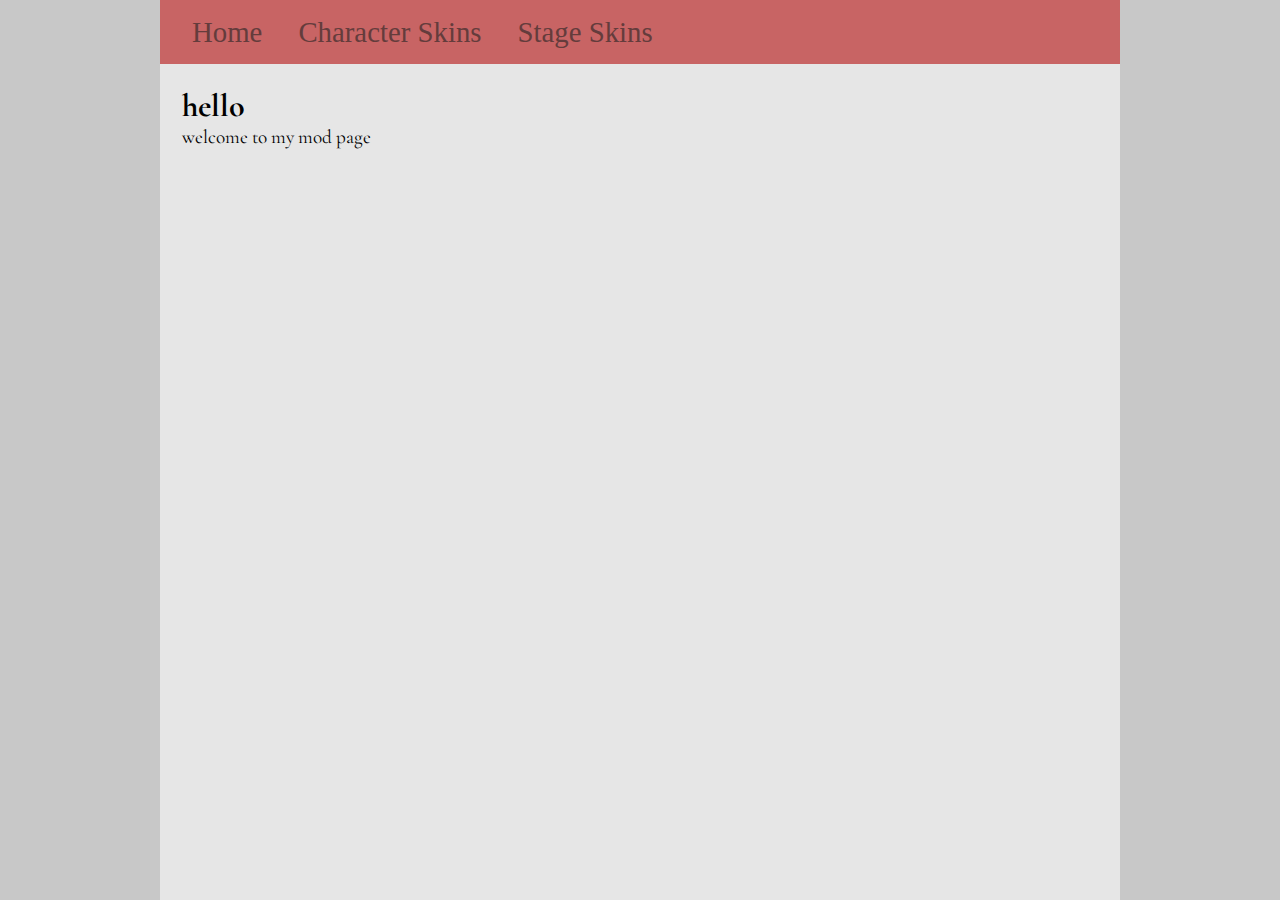
<file: index.html>
<!doctype html>
<html>
    <head>
        <title>Skins</title>
        <link rel="preconnect" href="https://fonts.gstatic.com">
        <link href="https://fonts.googleapis.com/css2?family=Cormorant+Garamond:wght@600&family=Redressed&display=swap" rel="stylesheet">
        <link href="style.css" rel="stylesheet">
    </head>
    <body>
        <div id="wrap">
            <div id="nav">
                <a href="#" class="navitem">Home</a>
                <a href="characters.html" class="navitem">Character Skins</a>
                <a href="stages.html" class="navitem">Stage Skins</a>
            </div>
            <div id="content">
                <h1>hello</h1>
                <p>welcome to my mod page</p>
            </div>
        </div>
    </body>
</html>
</file>
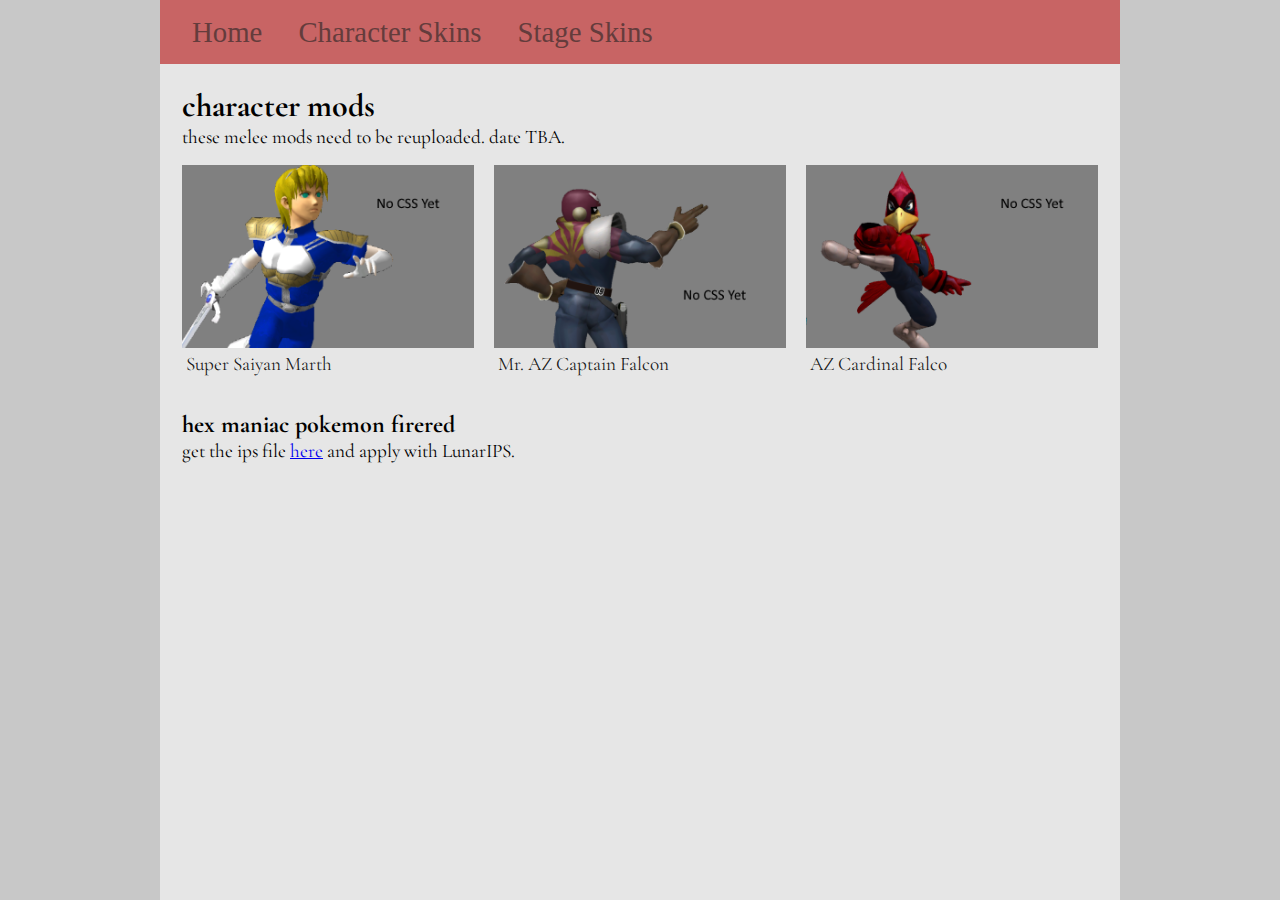
<file: characters.html>
<!doctype html>
<html>
    <head>
        <title>Skins</title>
        <link rel="preconnect" href="https://fonts.gstatic.com">
        <link href="https://fonts.googleapis.com/css2?family=Cormorant+Garamond:wght@600&family=Redressed&display=swap" rel="stylesheet">
        <link href="style.css" rel="stylesheet" >
    </head>
    <body>
        <div id="wrap">
            <div id="nav">
                <a href="index.html" class="navitem">Home</a>
                <a href="#" class="navitem">Character Skins</a>
                <a href="stages.html" class="navitem">Stage Skins</a>
            </div>
            <div id="content">
                <h1>character mods</h1>
                <p>these melee mods need to be reuploaded. date TBA.</p>
                <a href="https://lindsayfae.github.io/files/releases/characters/ssjmarth/PlMsNr.dat" class="picbox" target="blank">
                    <img src="images/saiyan-marth-preview.png" />
                    <span>Super Saiyan Marth</span>
                </a>
                <a href="https://lindsayfae.github.io/files/releases/characters/azfalcon/PlCaNr.dat" class="picbox" target="blank">
                    <img src="images/az-falcon-preview.png" />
                    <span>Mr. AZ Captain Falcon</span>
                </a>
                <a href="https://lindsayfae.github.io/files/releases/characters/azfalco/PlFcRe.dat" class="picbox" target="blank">
                    <img src="images/az-falco-preview.png" />
                    <span>AZ Cardinal Falco</span>
                </a>
                <br/>
                <h2>hex maniac pokemon firered</h2>
                <p>get the ips file <a href="https://github.com/LindsayFae/lindsayfae.github.io/raw/master/files/releases/characters/hex.ips" target="blank">here</a> and apply with LunarIPS.</p>
            </div>
        </div>
    </body>
</html>
</file>
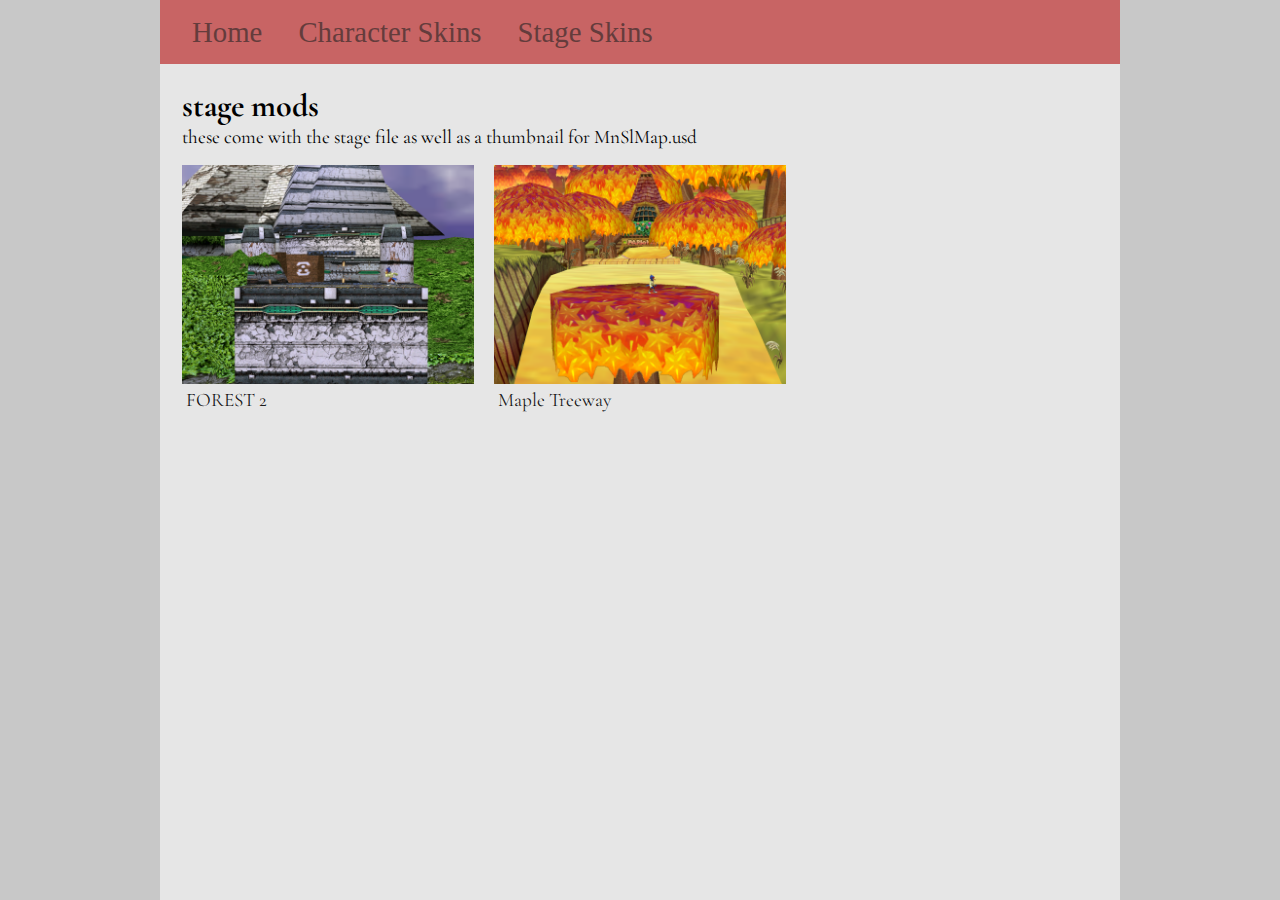
<file: stages.html>
<!doctype html>
<html>
    <head>
        <title>Skins</title>
        <link rel="preconnect" href="https://fonts.gstatic.com">
        <link href="https://fonts.googleapis.com/css2?family=Cormorant+Garamond:wght@600&family=Redressed&display=swap" rel="stylesheet">
        <link href="style.css" rel="stylesheet">
    </head>
    <body>
        <div id="wrap">
            <div id="nav">
                <a href="index.html" class="navitem">Home</a>
                <a href="characters.html" class="navitem">Character Skins</a>
                <a href="#" class="navitem">Stage Skins</a>
            </div>
            <div id="content">
                <h1>stage mods</h1>
                <p>these come with the stage file as well as a thumbnail for MnSlMap.usd</p>
                <a href="https://lindsayfae.github.io/files/releases/stages/forest2/forest2.zip" class="picbox" target="blank">
                    <img src="images/forest2-render.png" />
                    <span>FOREST 2</span>
                </a>
                <a href="https://lindsayfae.github.io/files/releases/stages/mapletreeway/mapletreeway.zip" class="picbox" target="blank">
                    <img src="images/maple-treeway-render.png" />
                    <span>Maple Treeway</span>
                </a>
            </div>
        </div>
    </body>
</html>
</file>
<file: style.css>
*, html {
    padding: 0;
    margin: 0;
}

body, #wrap {
    background-color: rgba(200,200,200,1);
}

#wrap {
    height: 100vh;
    width: 100vw;
}

#nav {
    width: 100%;
    max-width: 960px;
    margin: 0 auto;
    height: 64px;
    padding: 16px;
    display: block;
    box-sizing: border-box;
    background-color: rgba(200,100,100,1);
}

a.navitem{
    text-decoration: none;
    color: rgba(100,60,60,1);
    font-size: 1.8em;
    margin: 0px 16px;
    font-family: 'Redressed', cursive;
}

a.navitem:hover{
    color: rgba(100,60,60,0.7);
}

a.navitem:active{
    color: rgba(100,60,60,0.5);
}


#content {
    width: 100%;
    max-width: 960px;
    margin: 0 auto;
    background-color: rgba(230,230,230,1);
    padding: 22px 0px 22px 22px;
    box-sizing: border-box;
    min-height: calc(100vh - 64px);
    font-family: 'Cormorant Garamond', serif;
}

.picbox {
    float: left;
    width: 292px;
    text-decoration: none;
    color: rgba(0,0,0,0.9);
    margin-right: 20px;
    margin-bottom: 30px;
}

a.picbox:hover {
    color: rgba(0,0,0,0.7);
}

a.picbox:active {
    color: rgba(0,0,0,0.5);
}

.picbox img {
    float: left;
    width: 292px;
}

.picbox span {
    float: left;
    width: 292px;
    padding: 4px;
    box-sizing: border-box;
    font-size: 1.2em;
}

#content h1 {

}

#content p {
    font-size: 1.2em;
    margin-bottom: 16px;
}
</file>
